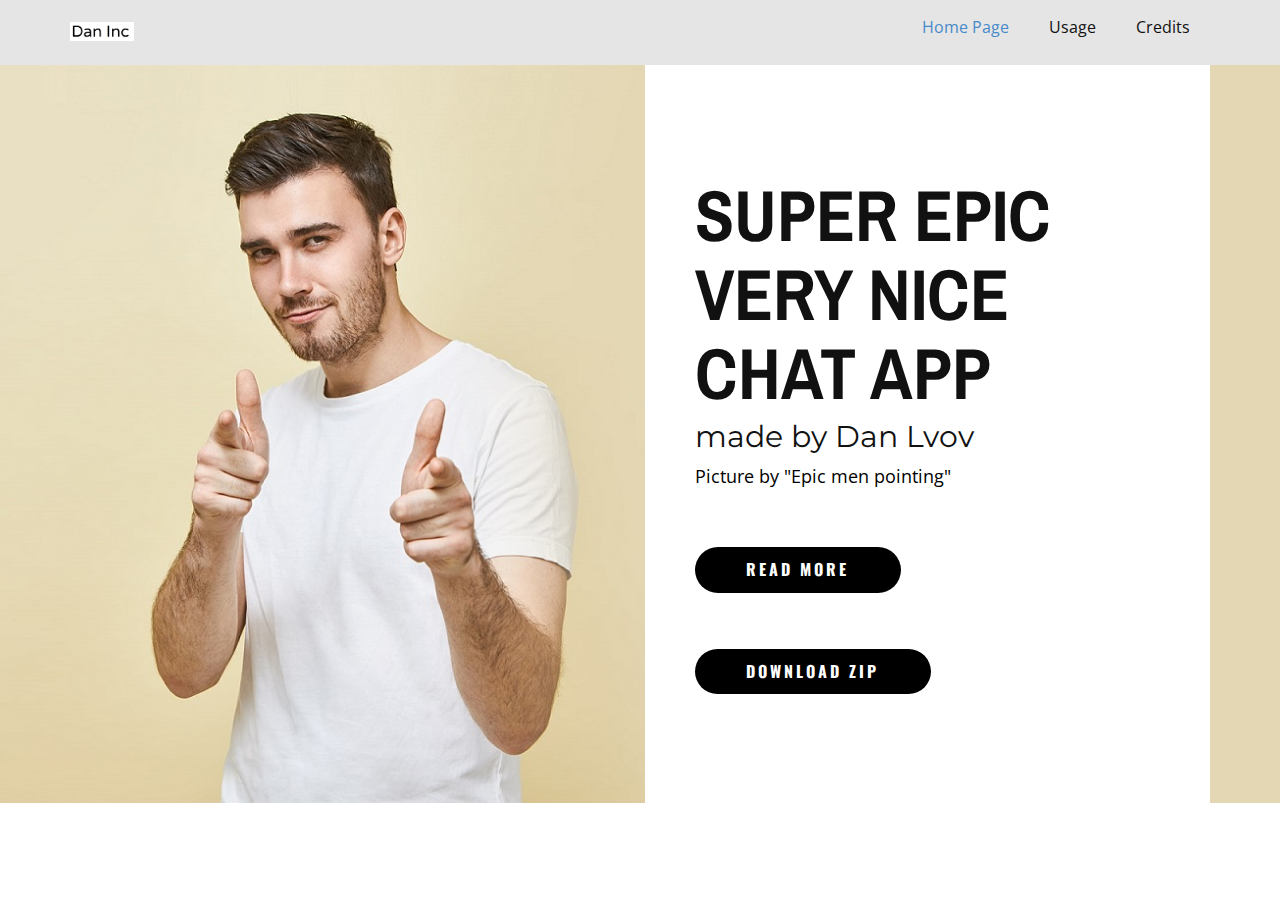
<file: docs/index.html>
<!DOCTYPE html>
<html style="font-size: 16px;">
  <head>
    <meta name="viewport" content="width=device-width, initial-scale=1.0">
    <meta charset="utf-8">
    <meta name="keywords" content="super epic very nice chat app">
    <meta name="description" content="">
    <meta name="page_type" content="np-template-header-footer-from-plugin">
    <title>Home Page</title>
    <link rel="stylesheet" href="nicepage.css" media="screen">
<link rel="stylesheet" href="Home-Page.css" media="screen">
    <script class="u-script" type="text/javascript" src="jquery.js" defer=""></script>
    <script class="u-script" type="text/javascript" src="nicepage.js" defer=""></script>
    <link id="u-theme-google-font" rel="stylesheet" href="https://fonts.googleapis.com/css?family=Roboto:100,100i,300,300i,400,400i,500,500i,700,700i,900,900i|Open+Sans:300,300i,400,400i,600,600i,700,700i,800,800i">
    <link id="u-page-google-font" rel="stylesheet" href="https://fonts.googleapis.com/css?family=Montserrat:100,100i,200,200i,300,300i,400,400i,500,500i,600,600i,700,700i,800,800i,900,900i|Oswald:200,300,400,500,600,700|Archivo+Narrow:400,400i,500,500i,600,600i,700,700i">
    <meta property="og:title" content="Home Page">
    <meta property="og:type" content="website">
    <meta name="theme-color" content="#478ac9">
  </head>
  <body class="u-body"><header class="u-clearfix u-grey-10 u-header u-sticky u-header" id="sec-bb7c"><div class="u-clearfix u-sheet u-sheet-1">
        <a class="u-image u-logo u-image-1" data-image-width="669" data-image-height="203">
          <img src="images/DanLogo.png" class="u-logo-image u-logo-image-1" data-image-width="64">
        </a>
        <nav class="u-menu u-menu-dropdown u-offcanvas u-menu-1">
          <div class="menu-collapse" style="font-size: 1rem; letter-spacing: 0px;">
            <a class="u-button-style u-custom-left-right-menu-spacing u-custom-padding-bottom u-custom-top-bottom-menu-spacing u-nav-link u-text-active-palette-1-base u-text-hover-palette-2-base" href="#">
              <svg><use xmlns:xlink="http://www.w3.org/1999/xlink" xlink:href="#menu-hamburger"></use></svg>
              <svg version="1.1" xmlns="http://www.w3.org/2000/svg" xmlns:xlink="http://www.w3.org/1999/xlink"><defs><symbol id="menu-hamburger" viewBox="0 0 16 16" style="width: 16px; height: 16px;"><rect y="1" width="16" height="2"></rect><rect y="7" width="16" height="2"></rect><rect y="13" width="16" height="2"></rect>
</symbol>
</defs></svg>
            </a>
          </div>
          <div class="u-custom-menu u-nav-container">
            <ul class="u-nav u-unstyled u-nav-1"><li class="u-nav-item"><a class="u-button-style u-nav-link u-text-active-palette-1-base u-text-hover-palette-2-base" href="Home-Page.html" style="padding: 10px 20px;">Home Page</a>
</li><li class="u-nav-item"><a class="u-button-style u-nav-link u-text-active-palette-1-base u-text-hover-palette-2-base" href="Usage.html" style="padding: 10px 20px;">Usage</a>
</li><li class="u-nav-item"><a class="u-button-style u-nav-link u-text-active-palette-1-base u-text-hover-palette-2-base" href="Credits.html" style="padding: 10px 20px;">Credits</a>
</li></ul>
          </div>
          <div class="u-custom-menu u-nav-container-collapse">
            <div class="u-black u-container-style u-inner-container-layout u-opacity u-opacity-95 u-sidenav">
              <div class="u-sidenav-overflow">
                <div class="u-menu-close"></div>
                <ul class="u-align-center u-nav u-popupmenu-items u-unstyled u-nav-2"><li class="u-nav-item"><a class="u-button-style u-nav-link" href="Home-Page.html" style="padding: 10px 20px;">Home Page</a>
</li><li class="u-nav-item"><a class="u-button-style u-nav-link" href="Usage.html" style="padding: 10px 20px;">Usage</a>
</li><li class="u-nav-item"><a class="u-button-style u-nav-link" href="Credits.html" style="padding: 10px 20px;">Credits</a>
</li></ul>
              </div>
            </div>
            <div class="u-black u-menu-overlay u-opacity u-opacity-70"></div>
          </div>
        </nav>
      </div></header>
    <section class="u-align-left u-clearfix u-image u-valign-middle-sm u-section-1" id="carousel_b52e">
      <div class="u-clearfix u-layout-wrap u-layout-wrap-1">
        <div class="u-gutter-0 u-layout">
          <div class="u-layout-row">
            <div class="u-align-left u-container-style u-image u-layout-cell u-right-cell u-size-31-lg u-size-31-md u-size-31-sm u-size-31-xs u-size-32-xl u-image-1">
              <div class="u-container-layout u-valign-bottom u-container-layout-1"></div>
            </div>
            <div class="u-align-left u-container-style u-layout-cell u-left-cell u-size-28-xl u-size-29-lg u-size-29-md u-size-29-sm u-size-29-xs u-white u-layout-cell-2">
              <div class="u-container-layout u-valign-middle u-container-layout-2">
                <h1 class="u-custom-font u-text u-text-1">super epic very nice chat app</h1>
                <h5 class="u-custom-font u-font-montserrat u-text u-text-2">made by Dan Lvov</h5>
                <p class="u-text u-text-black u-text-3">Picture by "Epic men pointing"<b></b>
                </p>
                <a href="Usage.html" data-page-id="305424730" class="u-active-palette-3-light-2 u-black u-btn u-btn-rectangle u-button-style u-custom-font u-font-oswald u-hover-palette-3-light-2 u-radius-50 u-text-active-black u-text-body-alt-color u-text-hover-black u-btn-1">read more</a>
                <a href="https://github.com/IMakeBotsForYou/TCP-Chat-Room/archive/client_download.zip" data-page-id="305424730" class="u-active-palette-3-light-2 u-black u-btn u-btn-rectangle u-button-style u-custom-font u-font-oswald u-hover-palette-3-light-2 u-radius-50 u-text-active-black u-text-body-alt-color u-text-hover-black u-btn-1">Download zip</a>
              </div>
            </div>
          </div>
        </div>
      </div>
    </section>
  </body>
</html>
</file>
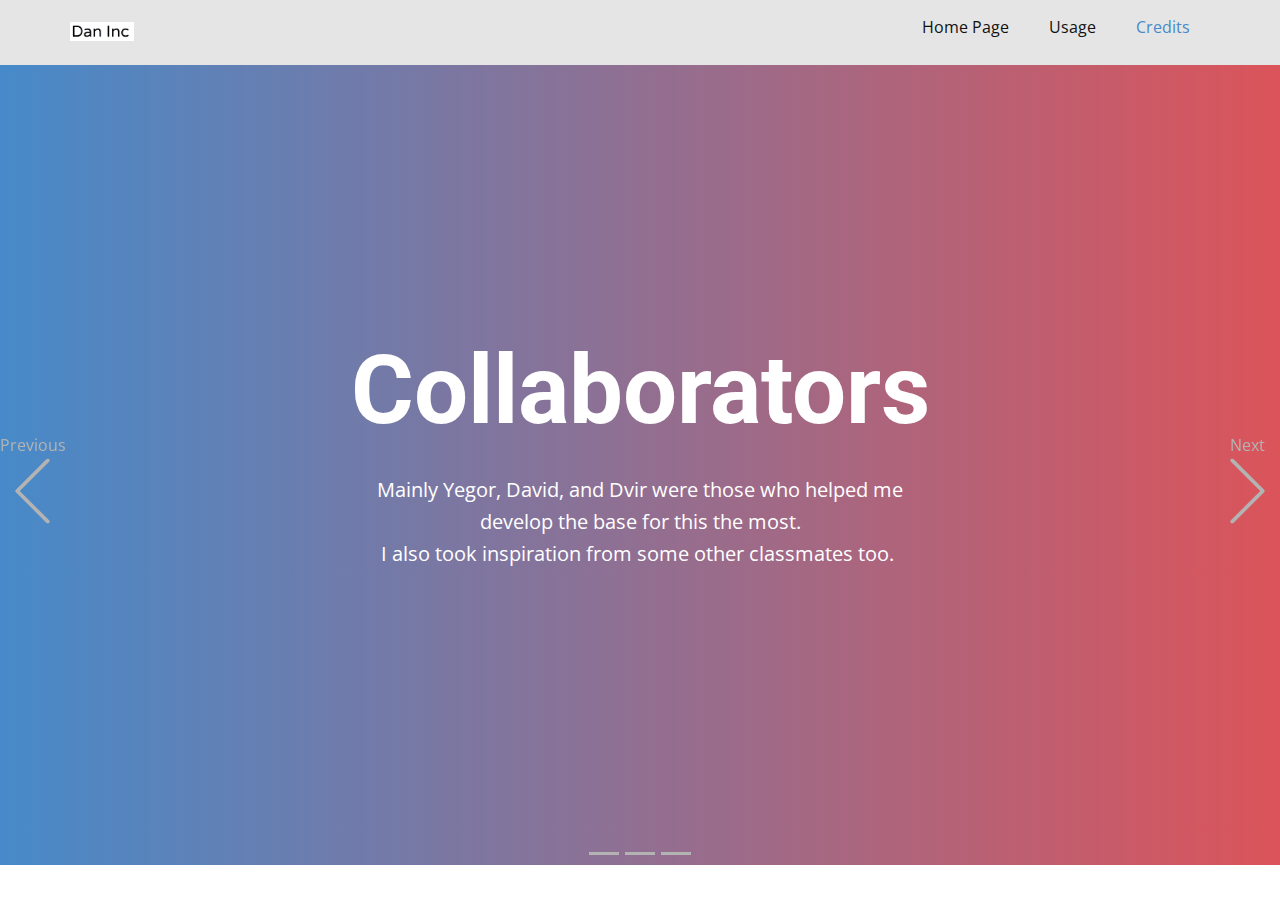
<file: docs/Credits.html>
<!DOCTYPE html>
<html style="font-size: 16px;">
  <head>
    <meta name="viewport" content="width=device-width, initial-scale=1.0">
    <meta charset="utf-8">
    <meta name="keywords" content="Collaborators, Please give me 100">
    <meta name="description" content="">
    <meta name="page_type" content="np-template-header-footer-from-plugin">
    <title>Credits</title>
    <link rel="stylesheet" href="nicepage.css" media="screen">
<link rel="stylesheet" href="Credits.css" media="screen">
    <script class="u-script" type="text/javascript" src="jquery.js" defer=""></script>
    <script class="u-script" type="text/javascript" src="nicepage.js" defer=""></script>


    <link id="u-theme-google-font" rel="stylesheet" href="https://fonts.googleapis.com/css?family=Roboto:100,100i,300,300i,400,400i,500,500i,700,700i,900,900i|Open+Sans:300,300i,400,400i,600,600i,700,700i,800,800i">
    <meta property="og:title" content="Credits">
    <meta property="og:type" content="website">
    <meta name="theme-color" content="#478ac9">
  </head>
  <body class="u-body"><header class="u-clearfix u-grey-10 u-header u-sticky u-header" id="sec-bb7c"><div class="u-clearfix u-sheet u-sheet-1">
        <a class="u-image u-logo u-image-1" data-image-width="669" data-image-height="203">
          <img src="images/DanLogo.png" class="u-logo-image u-logo-image-1" data-image-width="64">
        </a>
        <nav class="u-menu u-menu-dropdown u-offcanvas u-menu-1">
          <div class="menu-collapse" style="font-size: 1rem; letter-spacing: 0px;">
            <a class="u-button-style u-custom-left-right-menu-spacing u-custom-padding-bottom u-custom-top-bottom-menu-spacing u-nav-link u-text-active-palette-1-base u-text-hover-palette-2-base" href="#">
              <svg><use xmlns:xlink="http://www.w3.org/1999/xlink" xlink:href="#menu-hamburger"></use></svg>
              <svg version="1.1" xmlns="http://www.w3.org/2000/svg" xmlns:xlink="http://www.w3.org/1999/xlink"><defs><symbol id="menu-hamburger" viewBox="0 0 16 16" style="width: 16px; height: 16px;"><rect y="1" width="16" height="2"></rect><rect y="7" width="16" height="2"></rect><rect y="13" width="16" height="2"></rect>
</symbol>
</defs></svg>
            </a>
          </div>
          <div class="u-custom-menu u-nav-container">
            <ul class="u-nav u-unstyled u-nav-1"><li class="u-nav-item"><a class="u-button-style u-nav-link u-text-active-palette-1-base u-text-hover-palette-2-base" href="index.html" style="padding: 10px 20px;">Home Page</a>
</li><li class="u-nav-item"><a class="u-button-style u-nav-link u-text-active-palette-1-base u-text-hover-palette-2-base" href="Usage.html" style="padding: 10px 20px;">Usage</a>
</li><li class="u-nav-item"><a class="u-button-style u-nav-link u-text-active-palette-1-base u-text-hover-palette-2-base" href="Credits.html" style="padding: 10px 20px;">Credits</a>
</li></ul>
          </div>
          <div class="u-custom-menu u-nav-container-collapse">
            <div class="u-black u-container-style u-inner-container-layout u-opacity u-opacity-95 u-sidenav">
              <div class="u-sidenav-overflow">
                <div class="u-menu-close"></div>
                <ul class="u-align-center u-nav u-popupmenu-items u-unstyled u-nav-2"><li class="u-nav-item"><a class="u-button-style u-nav-link" href="index.html" style="padding: 10px 20px;">Home Page</a>
</li><li class="u-nav-item"><a class="u-button-style u-nav-link" href="Usage.html" style="padding: 10px 20px;">Usage</a>
</li><li class="u-nav-item"><a class="u-button-style u-nav-link" href="Credits.html" style="padding: 10px 20px;">Credits</a>
</li></ul>
              </div>
            </div>
            <div class="u-black u-menu-overlay u-opacity u-opacity-70"></div>
          </div>
        </nav>
      </div></header>
    <section class="u-carousel u-slide u-block-cef9-1" id="carousel_cd04" data-interval="5000" data-u-ride="carousel">
      <ol class="u-absolute-hcenter u-carousel-indicators u-block-cef9-2">
        <li data-u-target="#carousel_cd04" data-u-slide-to="0" class="u-active u-grey-30"></li>
        <li data-u-target="#carousel_cd04" class="u-grey-30" data-u-slide-to="1"></li>
        <li data-u-target="#carousel_cd04" class="u-grey-30" data-u-slide-to="2"></li>
      </ol>
      <div class="u-carousel-inner" role="listbox">
        <div class="skrollable skrollable-between u-active u-align-center u-carousel-item u-clearfix u-gradient u-section-1-1">
          <div class="u-clearfix u-sheet u-sheet-1">
            <h1 class="u-text u-text-body-alt-color u-text-default u-title u-text-1"><b style="">Collaborators</b>
            </h1>
            <p class="u-large-text u-text u-text-body-alt-color u-text-variant u-text-2">
                Mainly Yegor, David, and Dvir were those who helped me develop the base for this the most.<br>
                I also took inspiration from some other classmates too.&nbsp;</p>
          </div>
        </div>
        <div class="u-align-left u-carousel-item u-clearfix u-image u-shading u-section-1-2" src="" data-image-width="256" data-image-height="256">
          <div class="u-clearfix u-sheet u-valign-bottom u-sheet-1">
            <h1 class="u-text u-text-default u-title u-text-1">Please give me 100</h1>
            <p class="u-large-text u-text u-text-variant u-text-2">Please</p>
            <img src="images/man_thinking.png" alt="" class="u-image u-image-default u-preserve-proportions u-image-1" data-image-width="400" data-image-height="400">
          </div>
        </div>
      </div>
      <a class="u-absolute-vcenter u-carousel-control u-carousel-control-prev u-text-grey-30 u-block-cef9-3" href="#carousel_cd04" role="button" data-u-slide="prev">
        <span aria-hidden="true">Previous
          <svg viewBox="0 0 477.175 477.175"><path d="M145.188,238.575l215.5-215.5c5.3-5.3,5.3-13.8,0-19.1s-13.8-5.3-19.1,0l-225.1,225.1c-5.3,5.3-5.3,13.8,0,19.1l225.1,225
                    c2.6,2.6,6.1,4,9.5,4s6.9-1.3,9.5-4c5.3-5.3,5.3-13.8,0-19.1L145.188,238.575z"></path></svg>
        </span>
        <span class="sr-only">Previous</span>
      </a>
      <a class="u-absolute-vcenter u-carousel-control u-carousel-control-next u-text-grey-30 u-block-cef9-4" href="#carousel_cd04" role="button" data-u-slide="next">
        <span aria-hidden="true">Next
          <svg viewBox="0 0 477.175 477.175"><path d="M360.731,229.075l-225.1-225.1c-5.3-5.3-13.8-5.3-19.1,0s-5.3,13.8,0,19.1l215.5,215.5l-215.5,215.5
                    c-5.3,5.3-5.3,13.8,0,19.1c2.6,2.6,6.1,4,9.5,4c3.4,0,6.9-1.3,9.5-4l225.1-225.1C365.931,242.875,365.931,234.275,360.731,229.075z"></path></svg>
        </span>
        <span class="sr-only">Next</span>
      </a>
    </section>
  </body>
</html>
</file>
